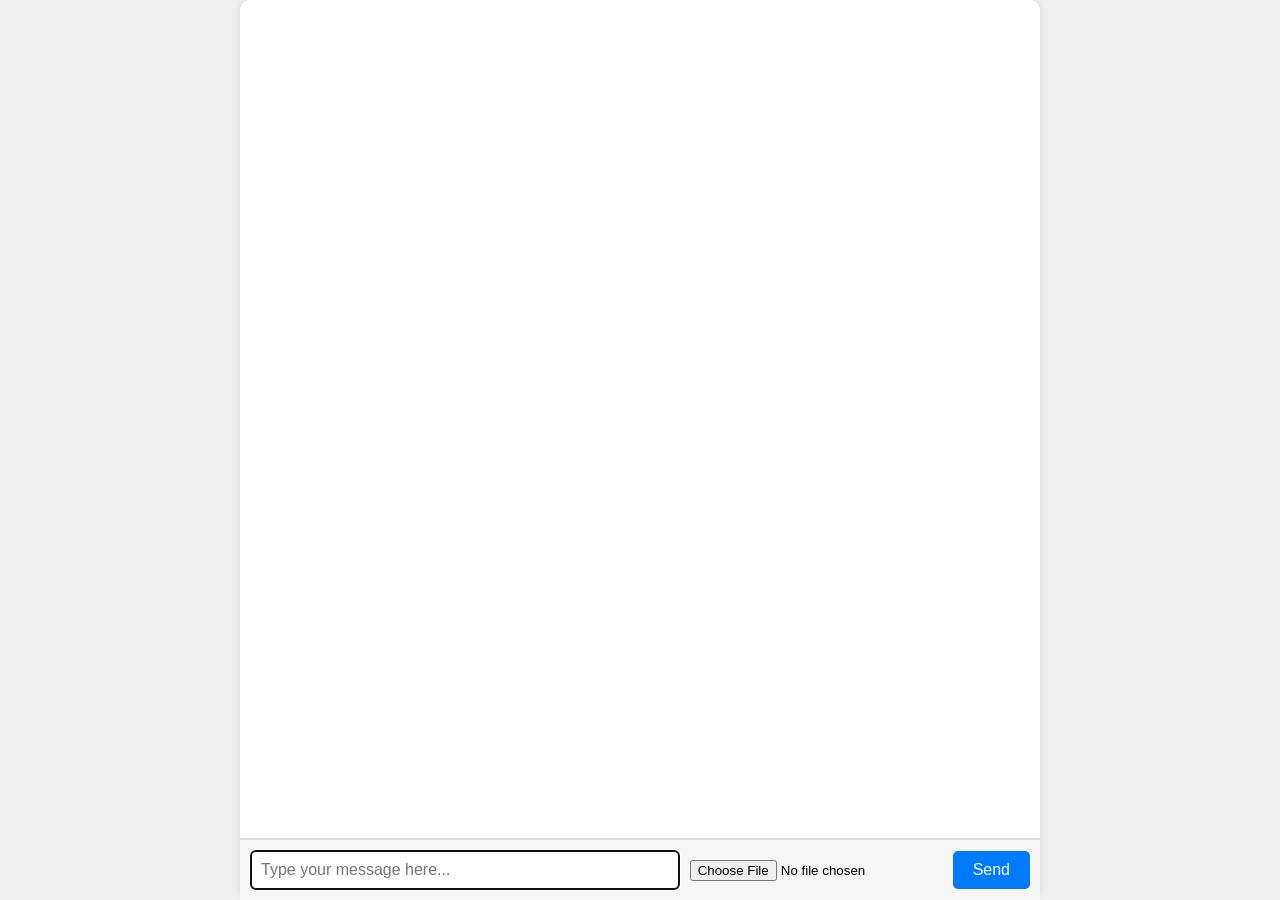
<file: static/index.html>
<!DOCTYPE html>
<html lang="en">
<head>
    <meta charset="UTF-8">
    <meta name="viewport" content="width=device-width, initial-scale=1.0">
    <title>Chatbot Interface</title>
    <link rel="stylesheet" href="style.css">
</head>
<body>
    <div class="chat-container">
        <div id="chatbox" class="chatbox"></div>
        <div class="input-container">
            <input type="text" id="userInput" placeholder="Type your message here..." autofocus>
            <input type="file" id="fileInput" />
            <button id="sendBtn">Send</button>
        </div>
    </div>
    <script src="script.js"></script>
</body>
</html>
</file>
<file: static/style.css>
body {
    font-family: Arial, sans-serif;
    display: flex;
    justify-content: center;
    align-items: center;
    height: 100vh;
    background-color: #f0f0f0;
    margin: 0;
}

.chat-container {
    display: flex;
    flex-direction: column;
    justify-content: space-between;
    width: 100%;
    max-width: 800px;
    height: 100vh;
    background: white;
    border-radius: 10px;
    box-shadow: 0 0 10px rgba(0,0,0,0.1);
}

.chatbox {
    flex-grow: 1;
    padding: 20px;
    overflow-y: auto;
    border-bottom: 1px solid #ddd;
}

.chatbox p {
    margin: 10px 0;
}

.chatbox p strong {
    display: block;
    margin-bottom: 5px;
}

.input-container {
    display: flex;
    align-items: center;
    padding: 10px;
    background: #f7f7f7;
    border-top: 1px solid #ddd;
}

#userInput {
    flex-grow: 1;
    padding: 10px;
    border: 1px solid #ddd;
    border-radius: 5px;
    margin-right: 10px;
    font-size: 16px;
}

#fileInput {
    margin-right: 10px;
}

#sendBtn {
    padding: 10px 20px;
    background-color: #007bff;
    color: white;
    border: none;
    border-radius: 5px;
    cursor: pointer;
    font-size: 16px;
}

#sendBtn:hover {
    background-color: #0056b3;
}
</file>
